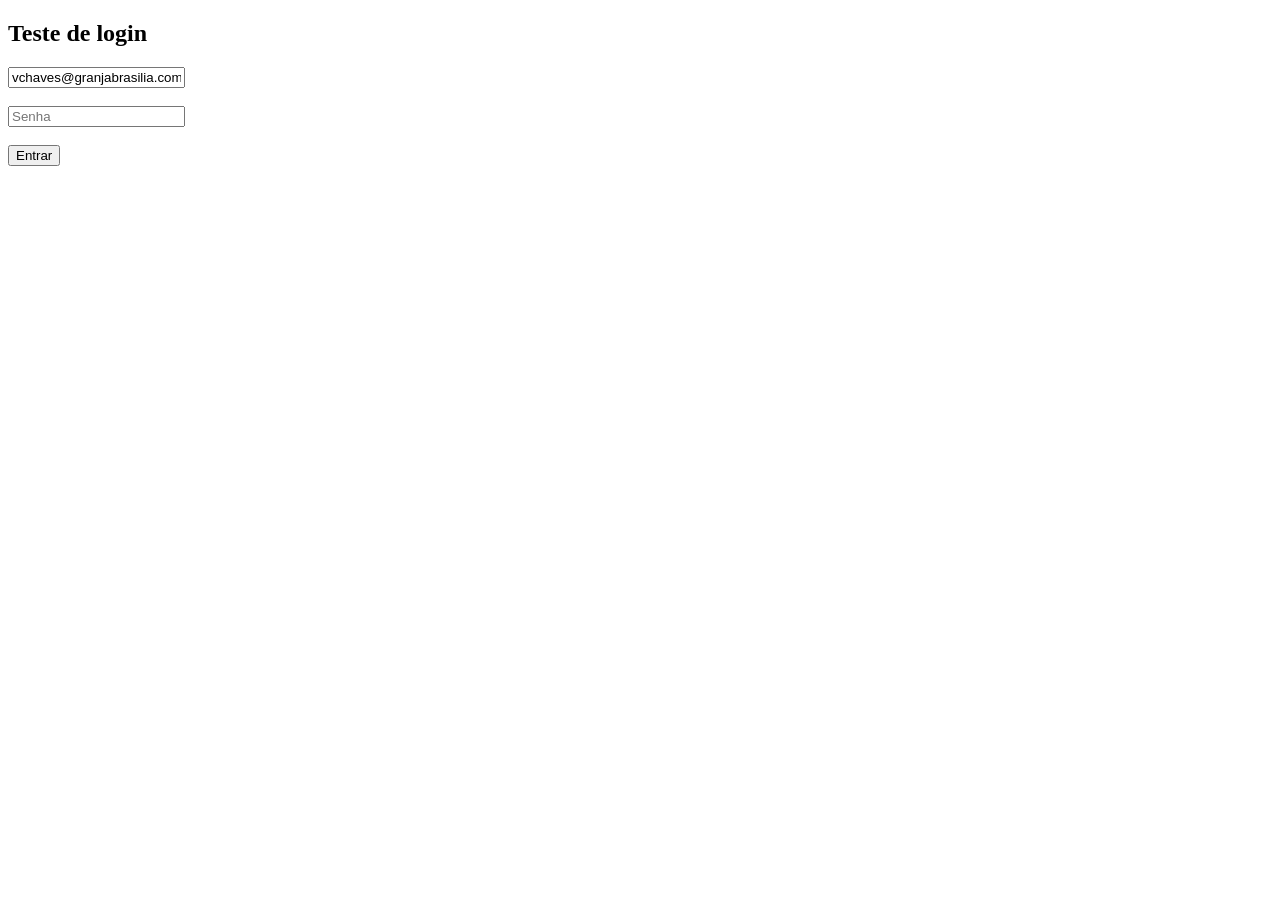
<file: auth/teste.html>
<!DOCTYPE html>
<html lang="pt-BR">
<head>
  <meta charset="UTF-8" />
  <meta name="viewport" content="width=device-width, initial-scale=1.0" />
  <title>Teste Login Neon Auth</title>
</head>
<body>

  <h2>Teste de login</h2>

  <input
    id="email"
    type="email"
    value="vchaves@granjabrasilia.com.br"
    placeholder="E-mail"
  >
  <br><br>

  <input
    id="senha"
    type="password"
    placeholder="Senha"
  >
  <br><br>

  <button onclick="entrar()">Entrar</button>

  <pre id="resultado"></pre>

  <script>
    const AUTH_URL =
      "https://ep-little-firefly-acojjv7h.neonauth.sa-east-1.aws.neon.tech/portal-bi-granjabrasilia/auth";

    async function entrar() {
      const email = document.getElementById("email").value.trim();
      const senha = document.getElementById("senha").value;
      const resultado = document.getElementById("resultado");

      resultado.textContent = "Entrando...";

      try {
        const resposta = await fetch(
          AUTH_URL + "/sign-in/email",
          {
            method: "POST",
            headers: {
              "Content-Type": "application/json"
            },
            credentials: "include",
            body: JSON.stringify({
              email: email,
              password: senha
            })
          }
        );

        const dados = await resposta.json();

        console.log(dados);

        if (!resposta.ok) {
          resultado.textContent =
            "ERRO:\n\n" +
            JSON.stringify(dados, null, 2);
          return;
        }

        resultado.textContent =
          "LOGIN REALIZADO!\n\n" +
          JSON.stringify(dados, null, 2);

      } catch (erro) {
        resultado.textContent =
          "ERRO DE CONEXÃO:\n\n" +
          erro.message;
      }
    }
  </script>

</body>
</html>
</file>
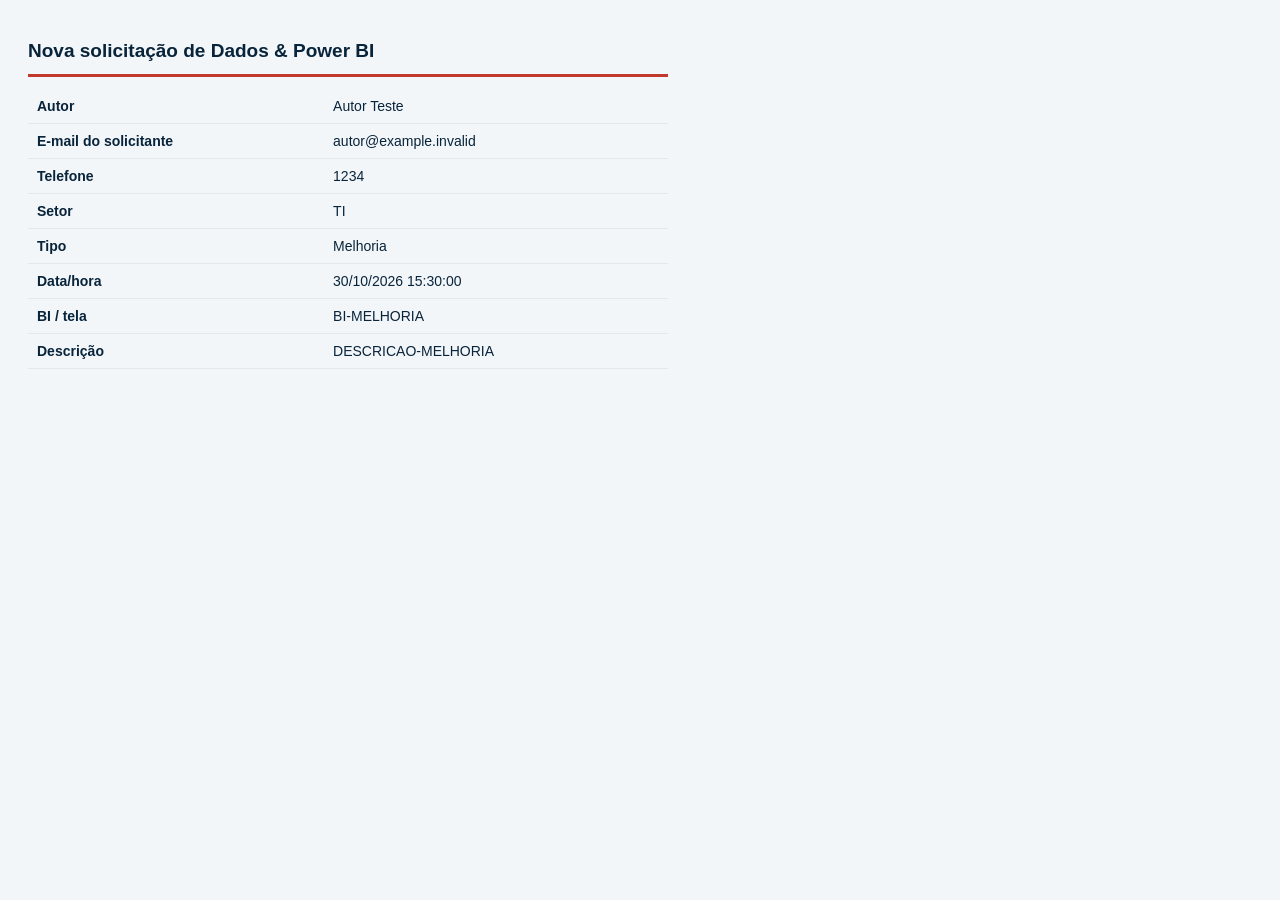
<file: integrations/forms_notifications/exemplo-email.html>
<!doctype html><html lang="pt-BR"><meta charset="utf-8"><meta name="viewport" content="width=device-width,initial-scale=1"><title>Exemplo do aviso — Melhoria</title><body style="padding:20px;background:#f3f6f9"><div style="font:14px Arial,sans-serif;color:#08243b;max-width:640px"><div style="border-bottom:3px solid #c0392b;padding:12px 0;font-size:19px;font-weight:bold">Nova solicitação de Dados &amp; Power BI</div><table style="width:100%;border-collapse:collapse;margin-top:12px"><tr><th style="text-align:left;vertical-align:top;padding:9px;border-bottom:1px solid #e5e7eb">Autor</th><td style="padding:9px;border-bottom:1px solid #e5e7eb;white-space:pre-wrap;overflow-wrap:anywhere">Autor Teste</td></tr><tr><th style="text-align:left;vertical-align:top;padding:9px;border-bottom:1px solid #e5e7eb">E-mail do solicitante</th><td style="padding:9px;border-bottom:1px solid #e5e7eb;white-space:pre-wrap;overflow-wrap:anywhere">autor@example.invalid</td></tr><tr><th style="text-align:left;vertical-align:top;padding:9px;border-bottom:1px solid #e5e7eb">Telefone</th><td style="padding:9px;border-bottom:1px solid #e5e7eb;white-space:pre-wrap;overflow-wrap:anywhere">1234</td></tr><tr><th style="text-align:left;vertical-align:top;padding:9px;border-bottom:1px solid #e5e7eb">Setor</th><td style="padding:9px;border-bottom:1px solid #e5e7eb;white-space:pre-wrap;overflow-wrap:anywhere">TI</td></tr><tr><th style="text-align:left;vertical-align:top;padding:9px;border-bottom:1px solid #e5e7eb">Tipo</th><td style="padding:9px;border-bottom:1px solid #e5e7eb;white-space:pre-wrap;overflow-wrap:anywhere">Melhoria</td></tr><tr><th style="text-align:left;vertical-align:top;padding:9px;border-bottom:1px solid #e5e7eb">Data/hora</th><td style="padding:9px;border-bottom:1px solid #e5e7eb;white-space:pre-wrap;overflow-wrap:anywhere">30/10/2026 15:30:00</td></tr><tr><th style="text-align:left;vertical-align:top;padding:9px;border-bottom:1px solid #e5e7eb">BI / tela</th><td style="padding:9px;border-bottom:1px solid #e5e7eb;white-space:pre-wrap;overflow-wrap:anywhere">BI-MELHORIA</td></tr><tr><th style="text-align:left;vertical-align:top;padding:9px;border-bottom:1px solid #e5e7eb">Descrição</th><td style="padding:9px;border-bottom:1px solid #e5e7eb;white-space:pre-wrap;overflow-wrap:anywhere">DESCRICAO-MELHORIA</td></tr></table></div></body></html>
</file>
